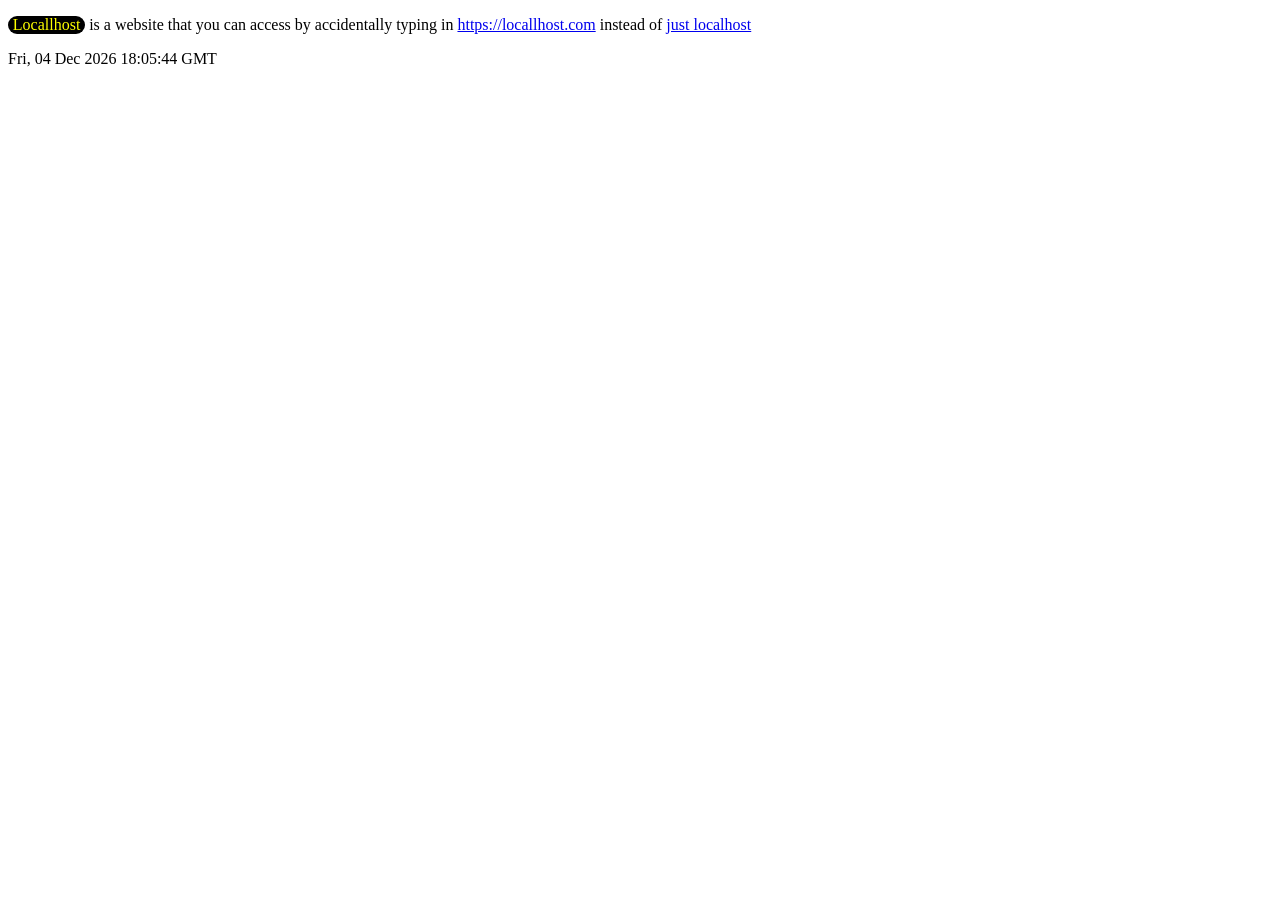
<file: index.html>
<!DOCTYPE html>
<html lang="en">
<head>
  <link rel="stylesheet" href="styles.css">
  <meta charset="UTF-8">
  <meta name="viewport" content="width=device-width, initial-scale=1.0">
  <title>MFG471's website</title>
  
</head>
<body>
  <p><a href="workspaces/index.html" class="linkButtonStyle">Locallhost</a> is a website that you can access by accidentally typing in <a href="https://locallhost.com">https://locallhost.com</a> instead of <a href="http://localhost">just localhost</a></p>
  <p id="currentTime"></p>
  <script src="script.js"></script>
</body>
</html>
</file>
<file: styles.css>
.linkButtonStyle {
display: inline-block;
padding: 0.01rem 0.3rem;
color: #ffff00;
background-color: #000;
text-decoration: none;
border-radius: 50px;
transition: background-color 0.7s ease, color 0.7s ease;

}

.linkButtonStyle:hover {
background-color: #ffff00;
color: black;
}
.linkWorkButtonStyle{
    display:inline-block;
    padding:0.35rem 0.20rem;
    background-color: #000;
    border: 4px double blue;
    color: #ffff00;
    text-decoration: underline wavy #f00;
    border-radius: 15px;
    transition: text-decoration 0.5s ease, border-radius 0.3s ease; 
}
.linkWorkButtonStyle:hover{
    text-decoration: underline double #ff0;
    border-radius: 30px;
}
</file>
